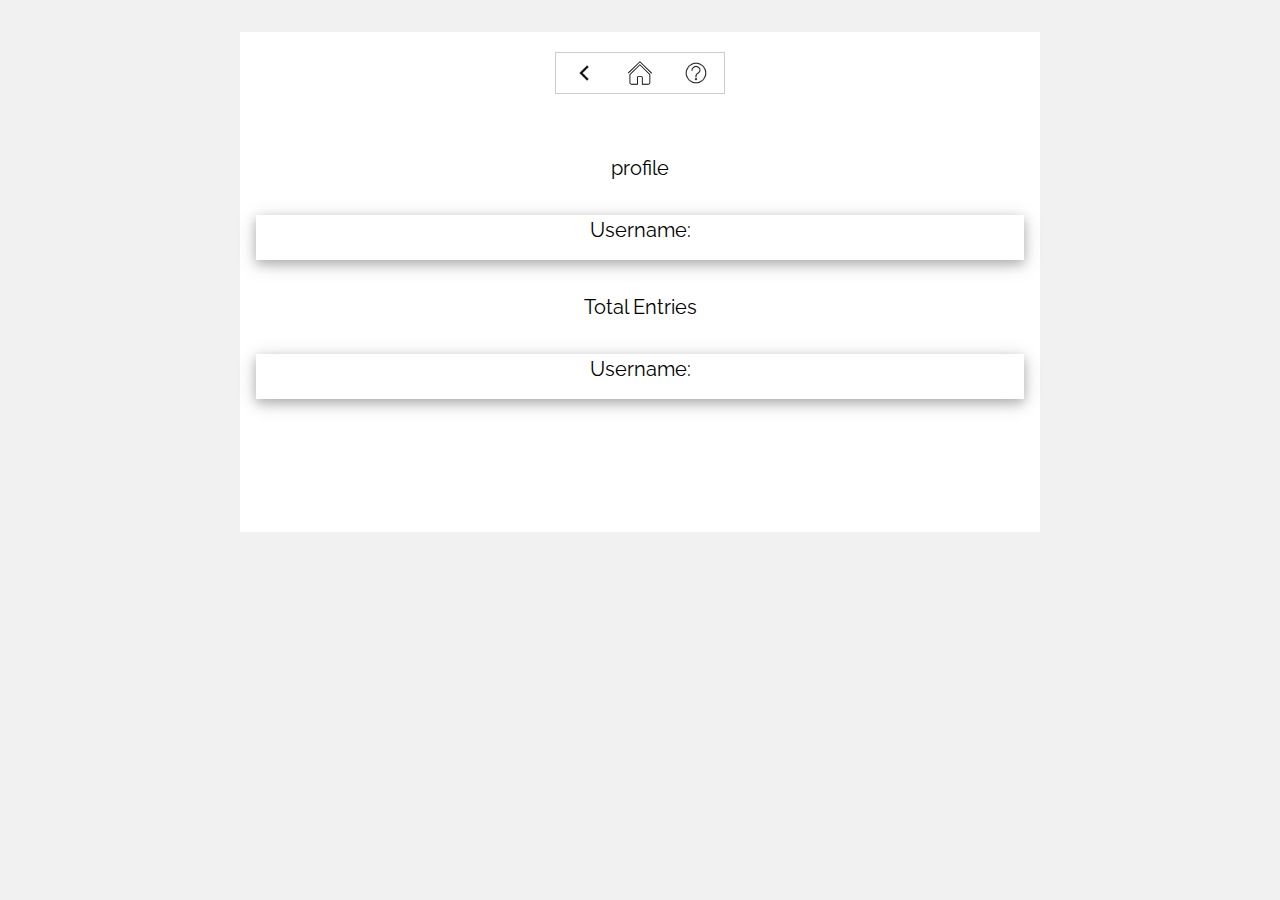
<file: public/ProfilePage.html>
<!DOCTYPE html>
<!--Gallery Page-->
<html lang="en" dir="ltr">

<head>
  <meta charset="utf-8">
  <meta charset="utf-8">
  <meta name="viewport" content="width=device-width, initial-scale=1">
  <link rel="stylesheet" href="https://maxcdn.bootstrapcdn.com/bootstrap/4.2.1/css/bootstrap.min.css">
  <link rel="stylesheet" href="https://www.w3schools.com/w3css/4/w3.css">
  <link rel="stylesheet" href="https://fonts.googleapis.com/css?family=Raleway">
  <link rel="stylesheet" href="../public/css/styling.css">

  <script src="https://ajax.googleapis.com/ajax/libs/jquery/3.3.1/jquery.min.js"></script>
  <script src="https://cdnjs.cloudflare.com/ajax/libs/popper.js/1.14.6/umd/popper.min.js"></script>
  <script src="https://maxcdn.bootstrapcdn.com/bootstrap/4.2.1/js/bootstrap.min.js"></script>
  <script src="http://www.w3schools.com/lib/w3data.js"></script>
  <title>Profile Page</title>
</head>

<body class="w3-light-grey w3-padding-16">
  <!-- light grey bg for large screens -->
  <!-- w3-content defines a container for fixed size centered content,
  and is wrapped around the whole page content-->
  <div class="w3-content w3-white " style="max-width:800px; height:500px; max-height:800px">

 <!-- Header -->
<div data-includeHTML="header.html"></div>

    <!-- CONTENT-->
	<div class="w3-container">
		<p class="title w3-margin"> profile</p>
	  </div>
    <div class="w3-card-4 w3-white w3-margin">

      <div class="w3-cell-row">
        <div class=" w3-cell-middle">
              <p class="title">Username: </p>
        </div>
      </div>
    </div>

	  <div class="w3-container">
		<p class="title w3-margin"> Total Entries </p>
	  </div>
      <div class="w3-card-4 w3-white w3-margin">

		  <div class="w3-cell-row ">
     		 <div class=" w3-cell-middle">
              <p class="title">Username: </p>
        	 </div>
		  </div>
	  </div>





    <!-- END CONTENT -->

  </div><!-- END CONTAINER -->
</body><!-- END BODY -->


<script>
    $(document).ready(function () {
        $("div[data-includeHTML]").each(function () {
            $(this).load($(this).attr("data-includeHTML"));
        });
    });
</script>

</html>
</file>
<file: public/css/styling.css>
.hovercolor:hover{
  background-color: #00b7ab!important;
  color:white;
}

.introimg{
  width: 80%;
  height: auto;
}


.center {
  margin: 0;
  position: absolute;
  top: 50%;
  left: 50%;
  -ms-transform: translate(-50%, -50%);
  transform: translate(-50%, -50%);
}
.vcenter {
  margin: 0;
  position: absolute;
  top: 50%;
  -ms-transform: translateY(-50%);
  transform: translateY(-50%);
}

#sort{
  margin-top: -10px;
}
.deleteBtn{
  align-items: center;
}

.pastentry{
  overflow: scroll;
  height: 300px;
}

.pasttags {
  overflow: scroll;
  height: 300px;
}

#appname {
  font-size: 30px;
  margin-top: -20px;
}
.sortbox{
  max-width: 750px;
  margin:auto;
}

.navicon {
  width:40px;
  height:40px;
}


.timergraphic{
	max-height: 20%;
	max-width: 20%;
}

.timer{
	column-count: 2;
}


.title {
	text-align: center;
	font-size: 20px;
}

.window {
  box-sizing: border-box
}

/* style the container */
.container {
  position: relative;
  border-radius: 5px;
  background-color: #f2f2f2;
  padding: 20px 0 30px 0;
}

.bottom-10 {
  margin-bottom: 10px;
}

.noborder {
  border: none;
}

.shadow:hover {
  box-shadow: 0 4px 4px 0 rgba(0,0,0,0.2);
}


/* removes underlines and blue color for new entry text */
.w3-btn:hover {
  text-decoration: none;
  text-decoration-color: black;
}

.w3-tag::before {
	content: "#";
}

/* style inputs and link buttons */
input,
.btn {
  width: 100%;
  padding: 12px;
  border: none;
  border-radius: 4px;
  margin: 5px 0;
  opacity: 0.85;
  display: inline-block;
  font-size: 17px;
  line-height: 10px;
  text-decoration: none;
  /* remove underline from anchors */
}

input:hover,
.btn:hover {
  opacity: 1;
}

/* add appropriate colors to fb, twitter and google buttons */
.fb {
  background-color: #3B5998;
  color: white;
}

.twitter {
  background-color: #55ACEE;
  color: white;
}

.google {
  background-color: #dd4b39;
  color: white;
}

/* style the submit button */
input[type=submit] {
  background-color: #4CAF50;
  color: white;
  cursor: pointer;
}

input[type=submit]:hover {
  background-color: #45a049;
}

/* Two-column layout */
.col {
  float: left;
  width: 50%;
  margin: auto;
  padding: 0 50px;
  margin-top: 6px;
}

/* Clear floats after the columns */
.row:after {
  content: "";
  display: table;
  clear: both;
}

/* vertical line */
.vl {
  position: absolute; /*same place*/
  left: 50%;
	align: center;
  transform: translate(-50%);
  border: 2px solid #ddd;
  height: 175px;
}

/* text inside the vertical line */
.inner {
  position: absolute;
  top: 50%;
  transform: translate(-50%, -50%);
  background-color: #f1f1f1;
  border: 1px solid #ccc;
  border-radius: 50%;
  padding: 8px 10px;
}

/* hide some text on medium and large screens */
.hide-md-lg {
  display: none;
}

/* bottom container */
.bottom-container {
  text-align: center;
  background-color: #666;
  border-radius: 0px 0px 4px 4px;
}

body, h1, h2, h3, h4, h5 {
  font-family: "Raleway", sans-serif
}


/* Responsive layout - when the screen is less than 650px wide, make the two columns stack on top of each other instead of next to each other */
@media screen and (max-width: 650px) {
  .col {
    width: 100%;
    margin-top: 0;
  }

  /* hide the vertical line */
  .vl {
    display: none;
  }

  /* show the hidden text on small screens */
  .hide-md-lg {
    display: block;
    text-align: center;
  }
}

.modal {
  display: none;
  /* Hidden by default */
  position: fixed;
  /* Stay in place */
  z-index: 1;
  /* Sit on top */
  left: 0;
  top: 0;
  width: 100%;
  /* Full width */
  height: 100%;
  /* Full height */
  overflow: auto;
  /* Enable scroll if needed */
  background-color: rgb(0, 0, 0);
  /* Fallback color */
  background-color: rgba(0, 0, 0, 0.4);
  /* Black w/ opacity */
  padding-top: 60px;
}

/* Modal Content/Box */
.modal-content {
  background-color: #fefefe;
  margin: 5px auto;
  /* 15% from the top and centered */
  border: 1px solid #888;
  width: 80%;
  /* Could be more or less, depending on screen size */
}

/* The Close Button */
.close {
  /* Position it in the top right corner outside of the modal */
  position: absolute;
  right: 25px;
  top: 0;
  color: #000;
  font-size: 35px;
  font-weight: bold;
}

/* Close button on hover */
.close:hover,
.close:focus {
  color: red;
  cursor: pointer;
}

/* Add Zoom Animation */
.animate {
  -webkit-animation: animatezoom 0.6s;
  animation: animatezoom 0.6s
}

@-webkit-keyframes animatezoom {
  from {
    -webkit-transform: scale(0)
  }

  to {
    -webkit-transform: scale(1)
  }
}

@keyframes animatezoom {
  from {
    transform: scale(0)
  }

  to {
    transform: scale(1)
	}
}

  * {
    box-sizing: border-box
  }


.myCanvas {
	width:20%;
	height:20%;
}

.screenContainer {
	margin-left: 25%;
	height: 100%;
	text-align: center;
	align-content: center;
}


.modal {
  display: none; /* Hidden by default */
  position: fixed; /* Stay in place */
  z-index: 1; /* Sit on top */
  padding-top: 100px; /* Location of the box */
  left: 0;
  top: 0;
  width: 100%; /* Full width */
  height: 100%; /* Full height */
  overflow: auto; /* Enable scroll if needed */
  background-color: rgb(0,0,0); /* Fallback color */
  background-color: rgba(0,0,0,0.4); /* Black w/ opacity */
}

/* Modal Content */
.modal-content {
  background-color: #fefefe;
  margin: auto;
  padding: 20px;
  border: 1px solid #888;
  width: 80%;
}

/* The Close Button */
.close {
  color: #aaaaaa;
  float: right;
  font-size: 28px;
  font-weight: bold;
}

.close:hover,
.close:focus {
  color: #000;
  text-decoration: none;
  cursor: pointer;
}


/*TIMER*/
button[data-setter] {
  outline: none;
  background: transparent;
  border: none;
  font-family: 'Roboto';
  font-weight: 300;
  font-size: 18px;
  width: 25px;
  height: 30px;
  color: #000000;
  cursor: pointer;
}
button[data-setter]:hover { opacity: 0.5; }
.timercontainer {
  position: relative;
  top: 10px;
  width: -30px;
  margin-bottom: 80px;
}
.setters {
  position: absolute;
  left: 25px;
  top: 10px;
}
.minutes-set {
  float: left;
  margin-right: 28px;
}
.seconds-set { float: right; }
.controlls {
  position: absolute;
  left: 35px;
  top: 40px;
  text-align: center;
}
.display-remain-time {
  font-family: 'Roboto';
  font-weight: 100;
  font-size: 20px;
  color: #000000;
}
#pause {
  outline: none;
  background: transparent;
  border: none;
  margin-top: 10px;
  width: 10px;
  height: 10px;
  position: relative;
}
.play::before {
  display: block;
  content: "";
  position: absolute;

  border-top: 15px solid transparent;
  border-bottom: 15px solid transparent;
  border-left: 22px solid #000000;
}
.pause::after {
  content: "";
  position: absolute;
  top: 8px;
  left: 12px;
  width: 15px;
  height: 30px;
  background-color: transparent;
  border-radius: 1px;
  border: 5px solid #000000;
  border-top: none;
  border-bottom: none;
}
#pause:hover { opacity: 0.8; }
.e-c-base {
  fill: none;
  stroke: #B6B6B6;
  stroke-width: 4px
}
.e-c-progress {
  fill: none;
  stroke: #000000;
  stroke-width: 4px;
  transition: stroke-dashoffset 0.7s;
}
.e-c-pointer {
  fill: #FFF;
  stroke: #000000;
  stroke-width: 2px;
}
#e-pointer { transition: transform 0.7s; }
h1 { text-align:center;}
body { background-color:#f7f7f7;}


.tool {
  display: block;
  margin-bottom: 20px;
  margin-right: 20px;
}

.icn {
  width: 100px;
}
.flower {
  height: 100vh;
  margin: 20px;
  display: flex;
  align-items: center;
  justify-content: center;
}

.avatar-upload {
    position: relative;
    max-width: 205px;
    margin: 50px auto;
    .avatar-edit {
        position: absolute;
        right: 12px;
        z-index: 1;
        top: 10px;
        input {
            display: none;
            + label {
                display: inline-block;
                width: 34px;
                height: 34px;
                margin-bottom: 0;
                border-radius: 100%;
                background: #FFFFFF;
                border: 1px solid transparent;
                box-shadow: 0px 2px 4px 0px rgba(0, 0, 0, 0.12);
                cursor: pointer;
                font-weight: normal;
                transition: all .2s ease-in-out;
                &:hover {
                    background: #f1f1f1;
                    border-color: #d6d6d6;
                }
                &:after {
                    content: "\f040";
                    font-family: 'FontAwesome';
                    color: #757575;
                    position: absolute;
                    top: 10px;
                    left: 0;
                    right: 0;
                    text-align: center;
                    margin: auto;
                }
            }
        }
    }
    .avatar-preview {
        width: 192px;
        height: 192px;
        position: relative;
        border-radius: 100%;
        border: 6px solid #F8F8F8;
        box-shadow: 0px 2px 4px 0px rgba(0, 0, 0, 0.1);
        > div {
            width: 100%;
            height: 100%;
            border-radius: 100%;
            background-size: cover;
            background-repeat: no-repeat;
            background-position: center;
        }
    }
}
</file>
